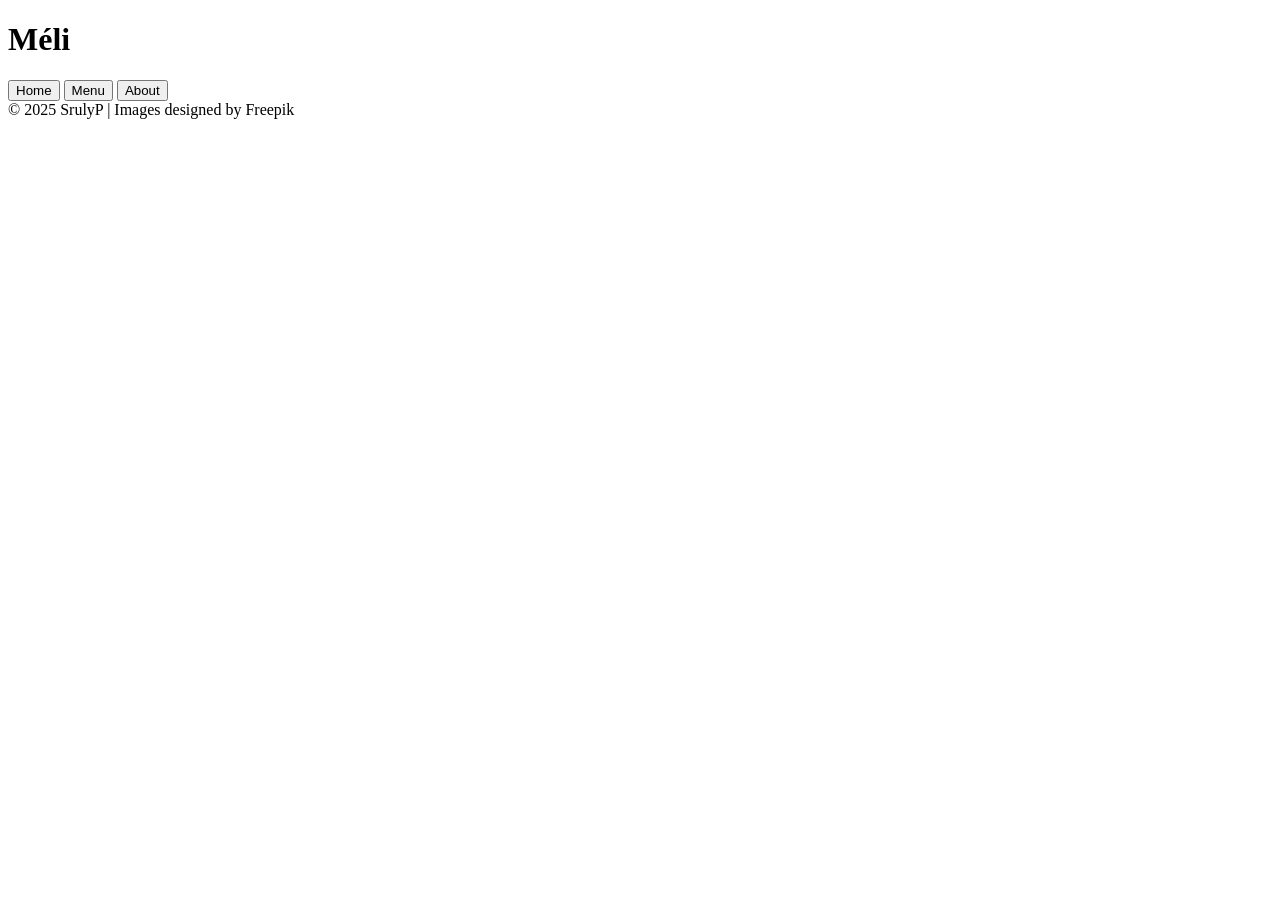
<file: src/template.html>
<!DOCTYPE html>
<html lang="en">
<head>
    <meta charset="UTF-8" />
    <meta name="viewport" content="width=device-width, initial-scale=1.0" />
    <title>Méli</title>
    <link rel="icon" href="./images/Logo.png" type="image/png">
    <link rel="preconnect" href="https://fonts.googleapis.com" />
    <link rel="preconnect" href="https://fonts.gstatic.com" crossorigin />
    <link href="https://fonts.googleapis.com/css2?family=Dancing+Script:wght@400..700&family=Libre+Baskerville:ital,wght@0,400;0,700;1,400&family=Montserrat:ital,wght@0,100..900;1,100..900&display=swap" rel="stylesheet" />
</head>
<body>
    <header>
        <h1>Méli</h1>
        <nav>
            <button id="home">Home</button>
            <button id="menu">Menu</button>
            <button id="about">About</button>
        </nav>
    </header>
    <div id="content">
    </div>
    <footer>&copy; 2025 SrulyP  |  Images designed by Freepik</footer>
</body>
</html>
</file>
